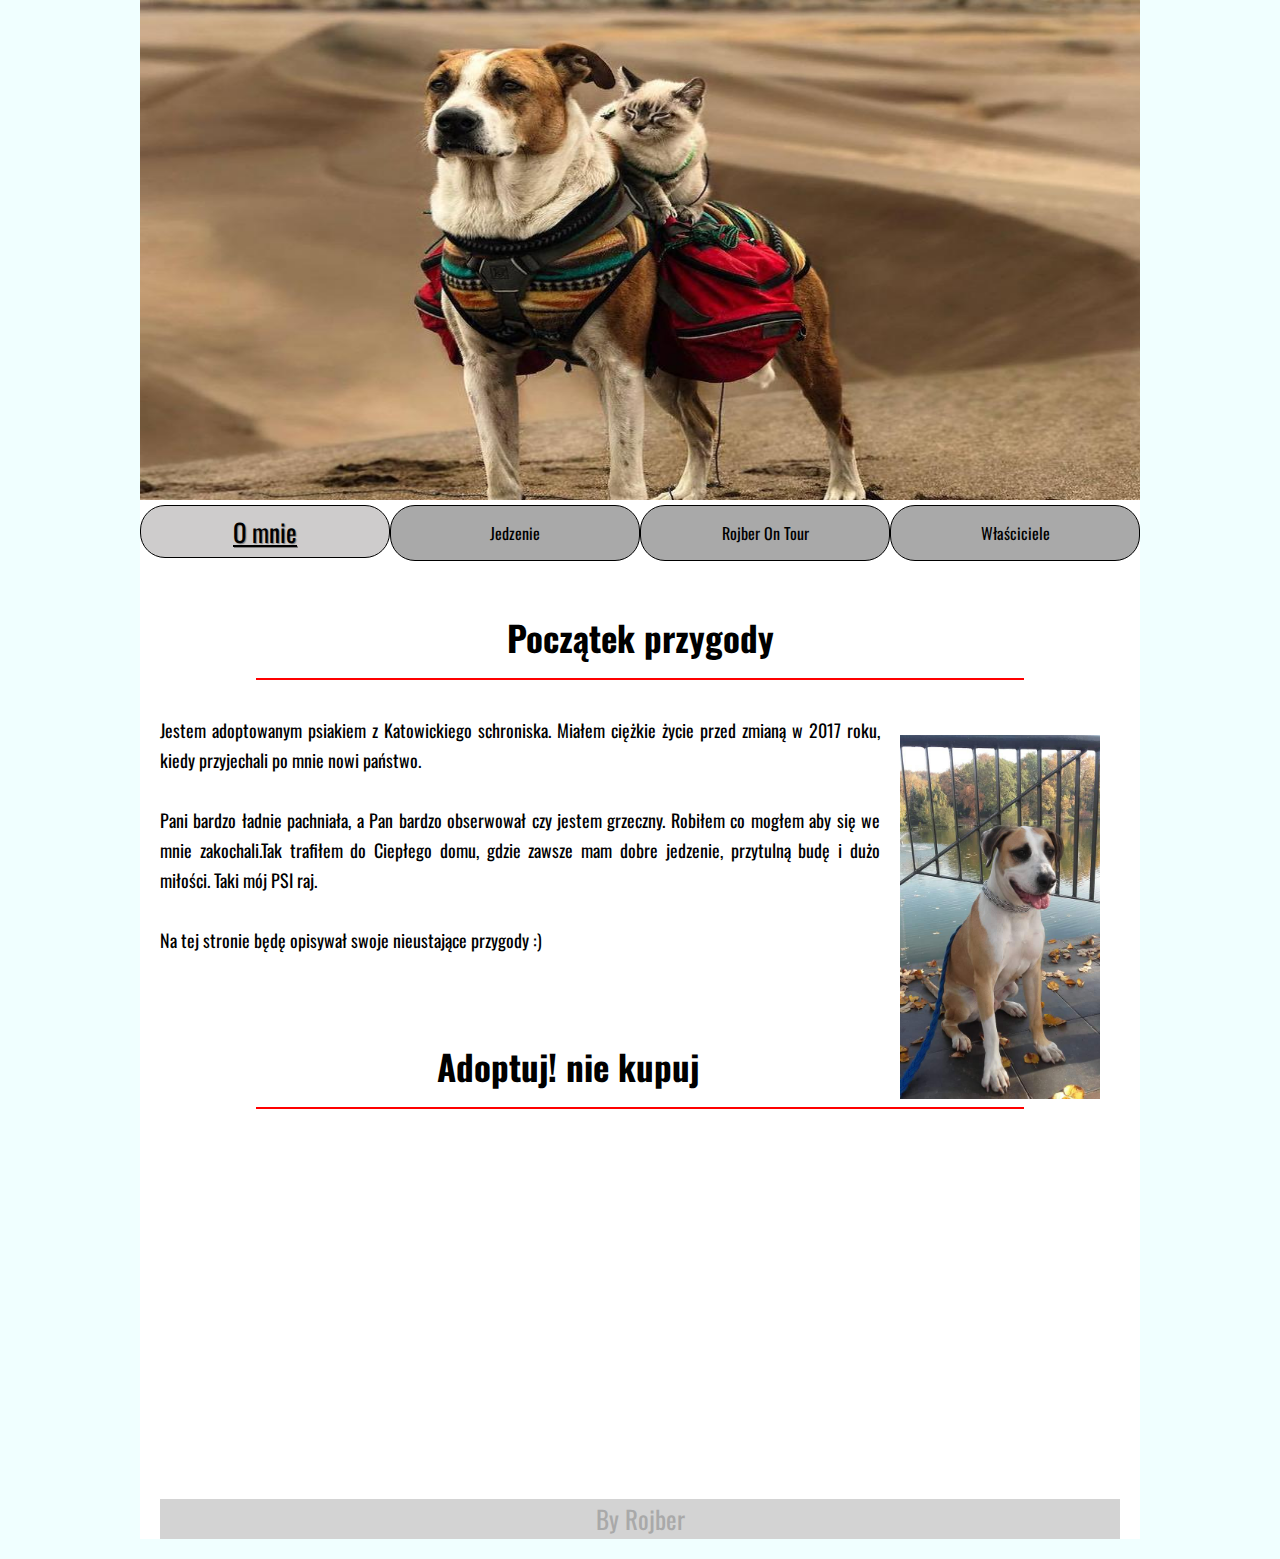
<file: index.html>
<!DOCTYPE html>
<html lang="pl">

<head>
    <meta charset="UTF-8">

    <meta name="viewport" content="width=device-width, initial-scale=1.0">

    <title>Rojber</title>

    <link href="https://fonts.googleapis.com/css?family=Oswald&amp;subset=latin-ext" rel="stylesheet">

    <link rel=" shortcut icon" type="image/x-icon" href="favicon.ico">

    <link rel="stylesheet" href="style.css">
</head>

<body>
    <div id="wrapper">
        <header>
            <img src="Rojber1.jpg" class="rojber1" alt="Rojber z kotem" >

        </header>

        <nav>

            <a class="menu active" href="index.html">O mnie</a>
            <a class="menu" href="jedzenie.html">Jedzenie</a>
            <a class="menu" href="rojberontour.html"> Rojber On Tour</a>
            <a class="menu" href="owners.html">Właściciele</a>

        </nav>

        <section>
            <article>
                <h1>Początek przygody</h1>

                <p><img class="left" src="rojbersiad.jpeg" alt="Mój pyszczek">Jestem adoptowanym psiakiem z Katowickiego schroniska. Miałem ciężkie życie przed zmianą w 2017 roku, kiedy przyjechali po mnie nowi państwo. </p>
                <p>Pani bardzo ładnie pachniała, a Pan bardzo obserwował czy jestem grzeczny. Robiłem co mogłem aby się we mnie zakochali.Tak trafiłem do Ciepłego domu, gdzie zawsze mam dobre jedzenie, przytulną budę i dużo miłości. Taki mój PSI raj.</p>
                <p>Na tej stronie będę opisywał swoje nieustające przygody :)</p>

            </article>
            <article>
                <h1>Adoptuj! nie kupuj</h1>

                <iframe width="560" height="315" src="https://www.youtube.com/embed/rccLYho1wAA" frameborder="0" allow="accelerometer; autoplay; encrypted-media; gyroscope; picture-in-picture" allowfullscreen></iframe>
            </article>
        </section>

        <footer>
            By Rojber
        </footer>
    </div>
</body>

</html>
</file>
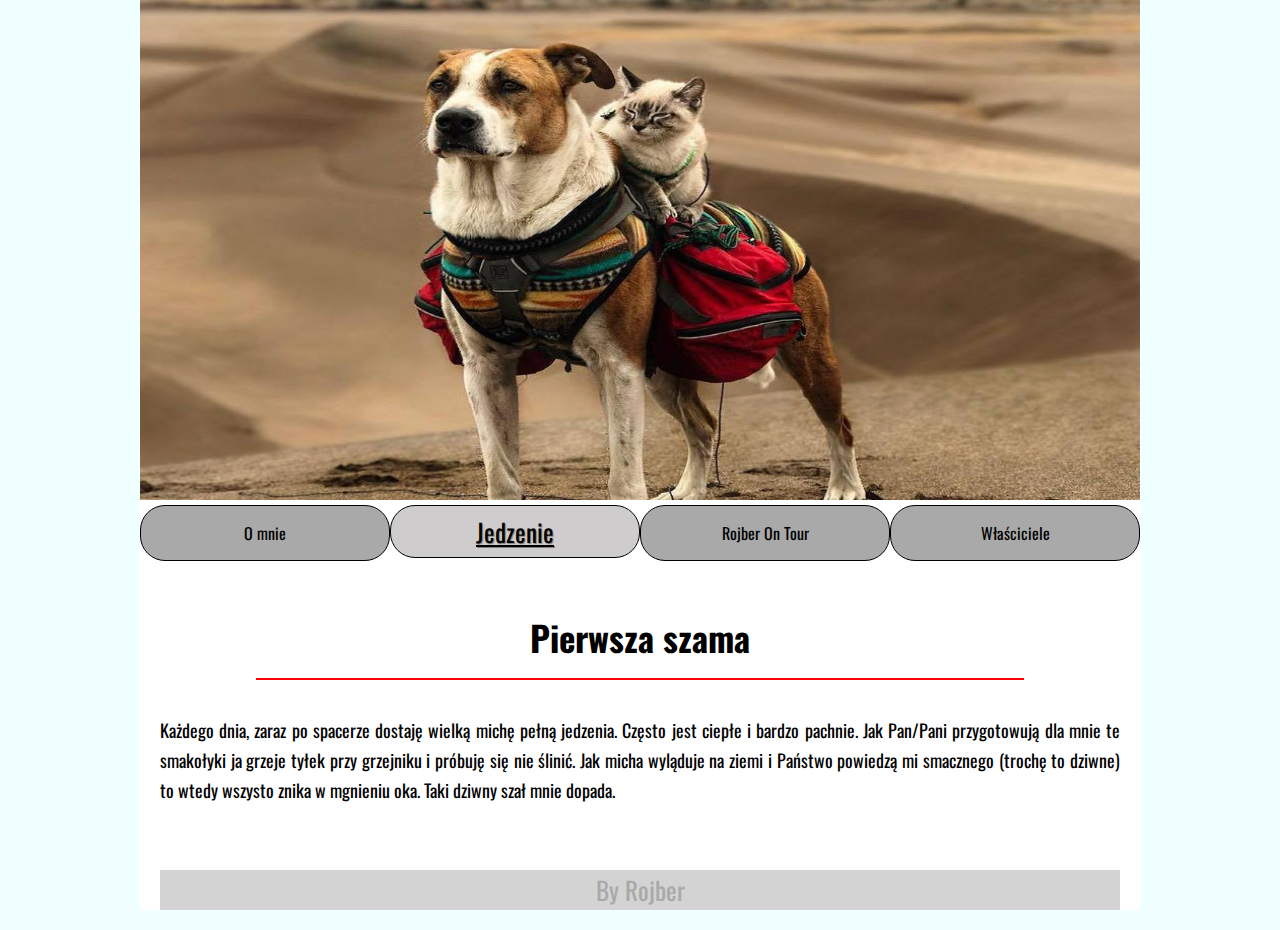
<file: jedzenie.html>
<!DOCTYPE html>
<html lang="pl">

<head>
    <meta charset="UTF-8">
          
    <meta name="viewport" content="width=device-width, initial-scale=1.0">
    
    <title>Rojber</title>
    
    <link href="https://fonts.googleapis.com/css?family=Oswald&amp;subset=latin-ext" rel="stylesheet">
    
    <link rel=" shortcut icon" type="image/x-icon" href="favicon.ico">
    
    <link rel="stylesheet" href="style.css">
</head>
    
<body>
    <div id="wrapper">
        <header>
            <img src="Rojber1.jpg" alt="Rojber z kotem">
            
        </header>
        
        <nav>
            
            <a class="menu" href="index.html">O mnie</a>
            <a class="menu active" href="jedzenie.html">Jedzenie</a>
            <a class="menu" href="rojberontour.html"> Rojber On Tour</a>
            <a class="menu" href="owners.html">Właściciele</a>
            
        </nav>
        
        <section>
            <article>
                    <h1>Pierwsza szama</h1>
                
                    <p>Każdego dnia, zaraz po spacerze dostaję wielką michę pełną jedzenia. Często jest ciepłe i bardzo pachnie. Jak Pan/Pani przygotowują dla mnie te smakołyki ja grzeje tyłek przy grzejniku i próbuję się nie ślinić. Jak micha wyląduje na ziemi i Państwo powiedzą mi smacznego (trochę to dziwne) to wtedy wszysto znika w mgnieniu oka. Taki dziwny szał mnie dopada.</p>
                
            </article>
        </section>
        
        <footer> 
            By Rojber
        </footer>
    </div>
</body>
    
</html>
</file>
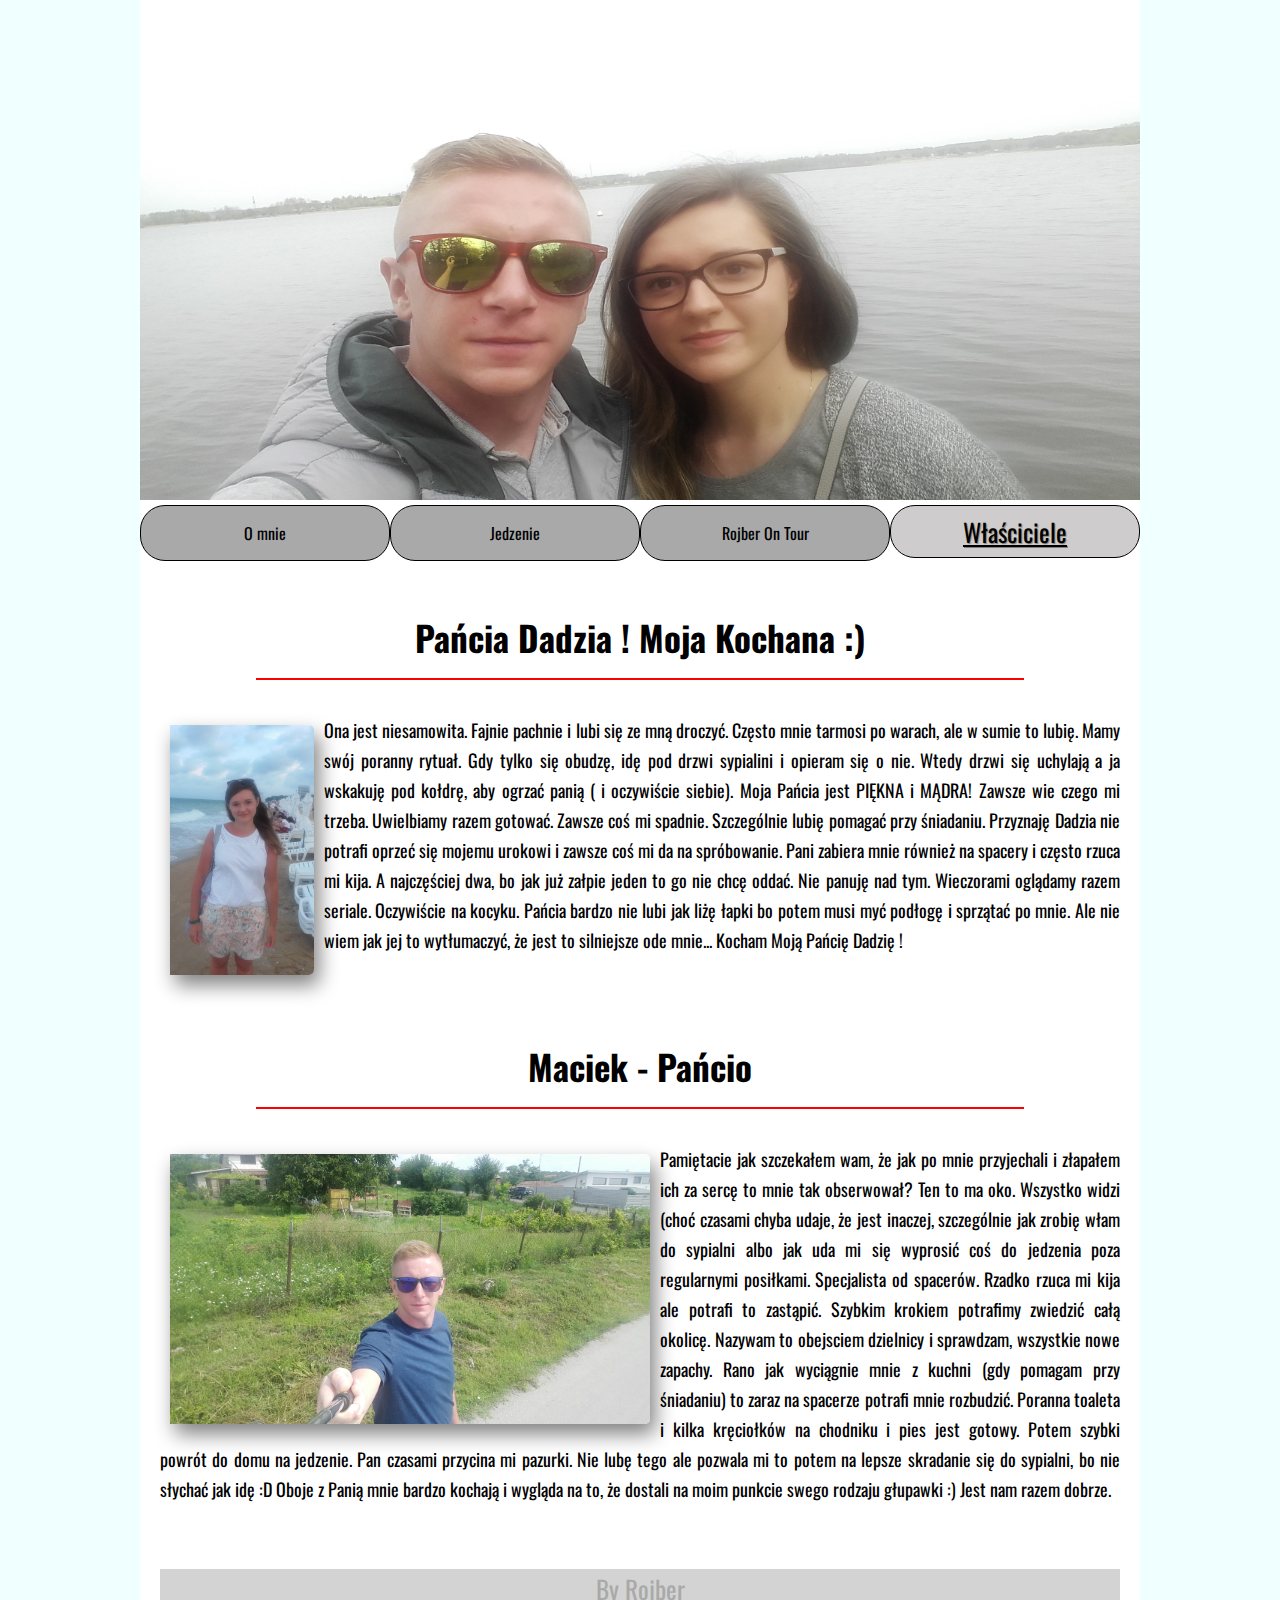
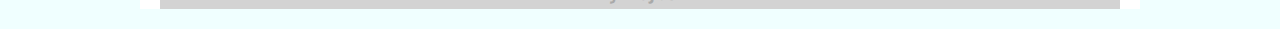
<file: owners.html>
<!DOCTYPE html>
<html lang="pl">

<head>
    <meta charset="UTF-8">

    <meta name="viewport" content="width=device-width, initial-scale=1.0">

    <title>Rojber</title>

    <link href="https://fonts.googleapis.com/css?family=Oswald&amp;subset=latin-ext" rel="stylesheet">

    <link rel=" shortcut icon" type="image/x-icon" href="favicon.ico">

    <link rel="stylesheet" href="style.css">
</head>

<body>
    <div id="wrapper">
        <header>
            <img src="MiD.jpg" alt="My owners" class="owners">

        </header>

        <nav>

            <a class="menu" href="index.html">O mnie</a>
            <a class="menu" href="jedzenie.html">Jedzenie</a>
            <a class="menu" href="rojberontour.html"> Rojber On Tour</a>
            <a class="menu active" href="owners.html">Właściciele</a>

        </nav>

        <section>
            <article>
                <h1>Pańcia Dadzia ! Moja Kochana :)</h1>

                <p><img src="dadzia.jpg" alt="Właścicielka" class="she">Ona jest niesamowita. Fajnie pachnie i lubi się ze mną droczyć. Często mnie tarmosi po warach, ale w sumie to lubię. Mamy swój poranny rytuał. Gdy tylko się obudzę, idę pod drzwi sypialini i opieram się o nie. Wtedy drzwi się uchylają a ja wskakuję pod kołdrę, aby ogrzać panią ( i oczywiście siebie). Moja Pańcia jest PIĘKNA i MĄDRA! Zawsze wie czego mi trzeba. Uwielbiamy razem gotować. Zawsze coś mi spadnie. Szczególnie lubię pomagać przy śniadaniu. Przyznaję Dadzia nie potrafi oprzeć się mojemu urokowi i zawsze coś mi da na spróbowanie. Pani zabiera mnie również na spacery i często rzuca mi kija. A najczęściej dwa, bo jak już załpie jeden to go nie chcę oddać. Nie panuję nad tym. Wieczorami oglądamy razem seriale. Oczywiście na kocyku. Pańcia bardzo nie lubi jak liżę łapki bo potem musi myć podłogę i sprzątać po mnie. Ale nie wiem jak jej to wytłumaczyć, że jest to silniejsze ode mnie... Kocham Moją Pańcię Dadzię !</p>

            </article>
            <article>
                <h1>Maciek - Pańcio</h1>

                <p><img src="maciek.jpg" alt="Właściciel" class="he">Pamiętacie jak szczekałem wam, że jak po mnie przyjechali i złapałem ich za sercę to mnie tak obserwował? Ten to ma oko. Wszystko widzi (choć czasami chyba udaje, że jest inaczej, szczególnie jak zrobię włam do sypialni albo jak uda mi się wyprosić coś do jedzenia poza regularnymi posiłkami. Specjalista od spacerów. Rzadko rzuca mi kija ale potrafi to zastąpić. Szybkim krokiem potrafimy zwiedzić całą okolicę. Nazywam to obejsciem dzielnicy i sprawdzam, wszystkie nowe zapachy. Rano jak wyciągnie mnie z kuchni (gdy pomagam przy śniadaniu) to zaraz na spacerze potrafi mnie rozbudzić. Poranna toaleta i kilka kręciołków na chodniku i pies jest gotowy. Potem szybki powrót do domu na jedzenie. Pan czasami przycina mi pazurki. Nie lubę tego ale pozwala mi to potem na lepsze skradanie się do sypialni, bo nie słychać jak idę :D Oboje z Panią mnie bardzo kochają i wygląda na to, że dostali na moim punkcie swego rodzaju głupawki :) Jest nam razem dobrze.</p>
            </article>


        </section>

        <footer>
            By Rojber
        </footer>
    </div>
</body>

</html>
</file>
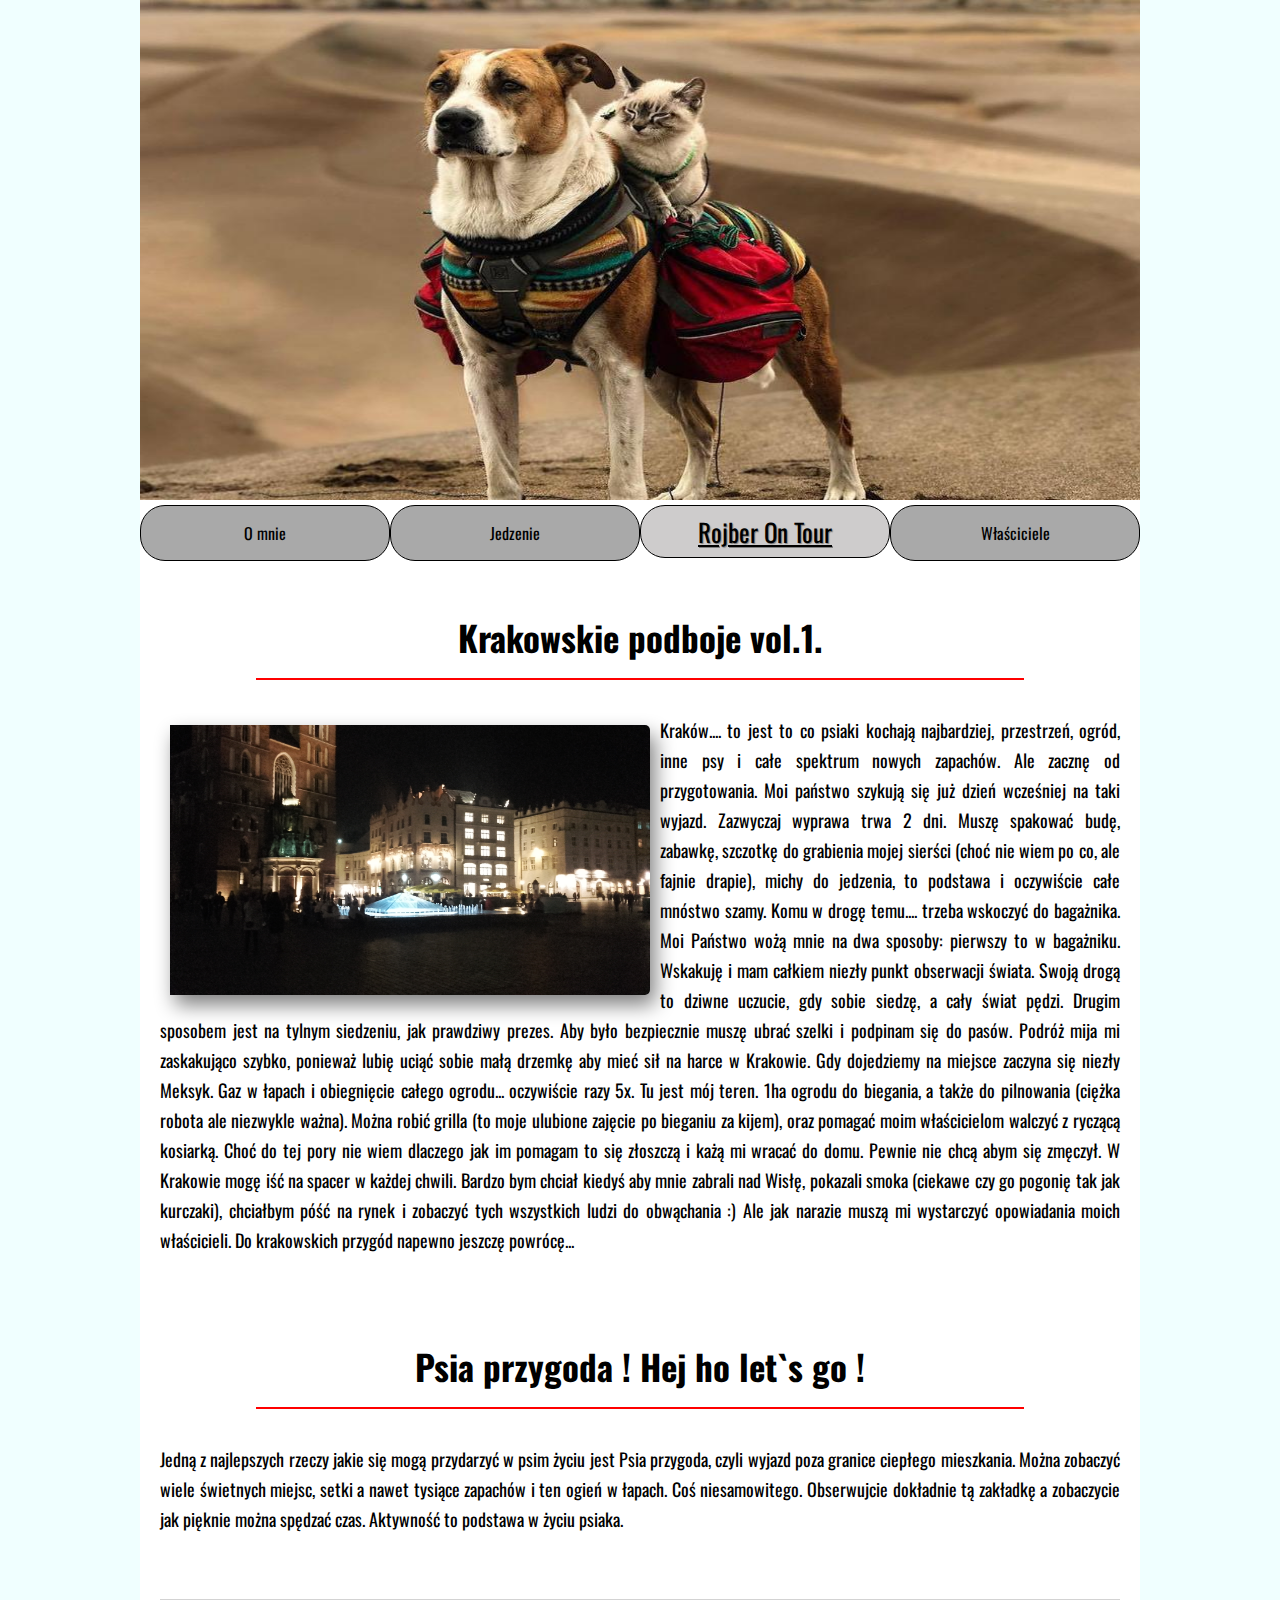
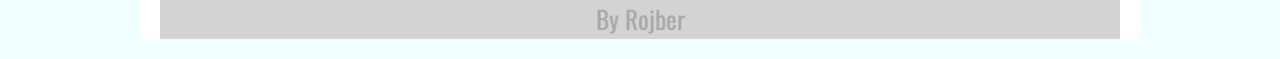
<file: rojberontour.html>
<!DOCTYPE html>
<html lang="pl">

<head>
    <meta charset="UTF-8">

    <meta name="viewport" content="width=device-width, initial-scale=1.0">

    <title>Rojber</title>

    <link href="https://fonts.googleapis.com/css?family=Oswald&amp;subset=latin-ext" rel="stylesheet">

    <link rel=" shortcut icon" type="image/x-icon" href="favicon.ico">

    <link rel="stylesheet" href="style.css">
</head>

<body>
    <div id="wrapper">
        <header>
            <img src="Rojber1.jpg" alt="Rojber z kotem">

        </header>

        <nav>

            <a class="menu" href="index.html">O mnie</a>
            <a class="menu" href="jedzenie.html">Jedzenie</a>
            <a class="menu active" href="rojberontour.html"> Rojber On Tour</a>
            <a class="menu" href="owners.html">Właściciele</a>

        </nav>

        <section>
                <article>
                        <h1>Krakowskie podboje vol.1.</h1>
        
                        <p><img src="Kraków.jpg" alt="zdjęcie rynku" class="rynek">Kraków.... to jest to co psiaki kochają najbardziej, przestrzeń, ogród, inne psy i całe spektrum nowych zapachów. Ale zacznę od przygotowania. Moi państwo szykują się już dzień wcześniej na taki wyjazd. Zazwyczaj wyprawa trwa 2 dni. Muszę spakować budę, zabawkę, szczotkę do grabienia mojej sierści (choć nie wiem po co, ale fajnie drapie), michy do jedzenia, to podstawa i oczywiście całe mnóstwo szamy. Komu w drogę temu.... trzeba wskoczyć do bagażnika. Moi Państwo wożą mnie na dwa sposoby: pierwszy to w bagażniku. Wskakuję i mam całkiem niezły punkt obserwacji świata. Swoją drogą to dziwne uczucie, gdy sobie siedzę, a cały świat pędzi. Drugim sposobem jest na tylnym siedzeniu, jak prawdziwy prezes. Aby było bezpiecznie muszę ubrać szelki i podpinam się do pasów. Podróż mija mi zaskakująco szybko, ponieważ lubię uciąć sobie małą drzemkę aby mieć sił na harce w Krakowie. Gdy dojedziemy na miejsce zaczyna się niezły Meksyk. Gaz w łapach i obiegnięcie całego ogrodu... oczywiście razy 5x. Tu jest mój teren. 1ha ogrodu do biegania, a także do pilnowania (ciężka robota ale niezwykle ważna). Można robić grilla (to moje ulubione zajęcie po bieganiu za kijem), oraz pomagać moim właścicielom walczyć z ryczącą kosiarką. Choć do tej pory nie wiem dlaczego jak im pomagam to się złoszczą i każą mi wracać do domu. Pewnie nie chcą abym się zmęczył. W Krakowie mogę iść na spacer w każdej chwili. Bardzo bym chciał kiedyś aby mnie zabrali nad Wisłę, pokazali smoka (ciekawe czy go pogonię tak jak kurczaki), chciałbym póść na rynek i zobaczyć tych wszystkich ludzi do obwąchania :) Ale jak narazie muszą mi wystarczyć opowiadania moich właścicieli. Do krakowskich przygód napewno jeszczę powrócę...</p>
                    </article>
            <article>
                <h1>Psia przygoda ! Hej ho let`s go !</h1>

                <p>Jedną z najlepszych rzeczy jakie się mogą przydarzyć w psim życiu jest Psia przygoda, czyli wyjazd poza granice ciepłego mieszkania. Można zobaczyć wiele świetnych miejsc, setki a nawet tysiące zapachów i ten ogień w łapach. Coś niesamowitego. Obserwujcie dokładnie tą zakładkę a zobaczycie jak pięknie można spędzać czas. Aktywność to podstawa w życiu psiaka.</p>

            </article>
       

        </section>

        <footer>
            By Rojber
        </footer>
    </div>
</body>

</html>
</file>
<file: style.css>
* {
    margin: 0;
    padding: 0;
    font-family: Oswald, arial;
    -webkit-box-sizing: border-box;
    box-sizing: border-box;
}

body {
    background-color: azure
}

#wrapper {
    max-width: 1000px;
    margin: 0 auto 0 auto;
    background-color: white;


}


header img {
    width: 100%;
    height: 500px;
    display: block;
}

nav {
    overflow: hidden;
}

a.menu,
a.active {
    display: block;
    width: 25%;
    float: left;
    color: black;
    text-align: center;
    text-decoration: none;
    border: 1px solid black;
    border-radius: 25px 25px 25px 25px;
    margin-top: 5px;
    background-color: darkgray;
    padding: 15px 30px;
    -webkit-transition: all 1s ease;
    transition: all 1s ease;



}

a.menu:hover {
    background-color: rgb(206, 204, 204);
    text-decoration: underline;
    font-size: 25px;
    text-shadow: 1px 1px 1px grey;
    padding: 7px 20px;
    border: 1px solid black;
    cursor: pointer;
}

nav .active {
    background-color: rgb(206, 204, 204);
    text-decoration: underline;
    font-size: 25px;
    text-shadow: 1px 1px 1px grey;
    padding: 7px 20px;
    border: 1px solid black;
}

@media (max-width: 800px) {
    a.menu {
        width: 50%;
        font-size: 20px;
    }
    .she, .he, .left, .rynek {
        display: none;
    }
    .owners, .rojber1 {
        height: 100px;
    }
    

}

@media (max-width: 500px) {
    a.menu {
        width: 100%;
        color: red;
    }
    .she, .he, .left, .rynek {
        display: none;
    }
    .owners, .rojber1 {
        height: 100px;
    }
}


article {
    margin-top: 30px;
    margin-bottom: 30px;
    padding: 20px;
}

article h1 {
    font-size: 35px;
    text-align: center;
    margin: 0 10% 20px 10%;
    padding-bottom: 15px;
    border-bottom: 2px solid red;

}

.left {
    float: right;
    width: 25%;
    max-width: 200px;
    margin: 20px;

}

.rynek {
    float: left;
    margin: 10px 10px;
    border-radius: 0px 5px 5px 0px;
    width: 50%;
    box-shadow: 5px 10px 20px grey;

}

.she {
    float: left;
    margin: 10px 10px;
    border-radius: 0px 5px 5px 0px;
    width: 15%;
    height: 250px;
    box-shadow: 5px 10px 20px grey;

}
.he {
    float: left;
    margin: 10px 10px;
    border-radius: 0px 5px 5px 0px;
    width: 50%;
    box-shadow: 5px 10px 20px grey;

}
.rojber1 {
    height: 500px;
}
.owners {
    height: 500px;
}

article p {
    text-align: justify;
    line-height: 30px;
    font-size: 18px;
    padding: 15px 0;
}

iframe {
    width: 100%;
}

footer {
    text-align: center;
    font-size: 25px;
    background-color: lightgrey;
    color: darkgray;
    line-height: 40px;
    margin: 20px;

}
</file>
